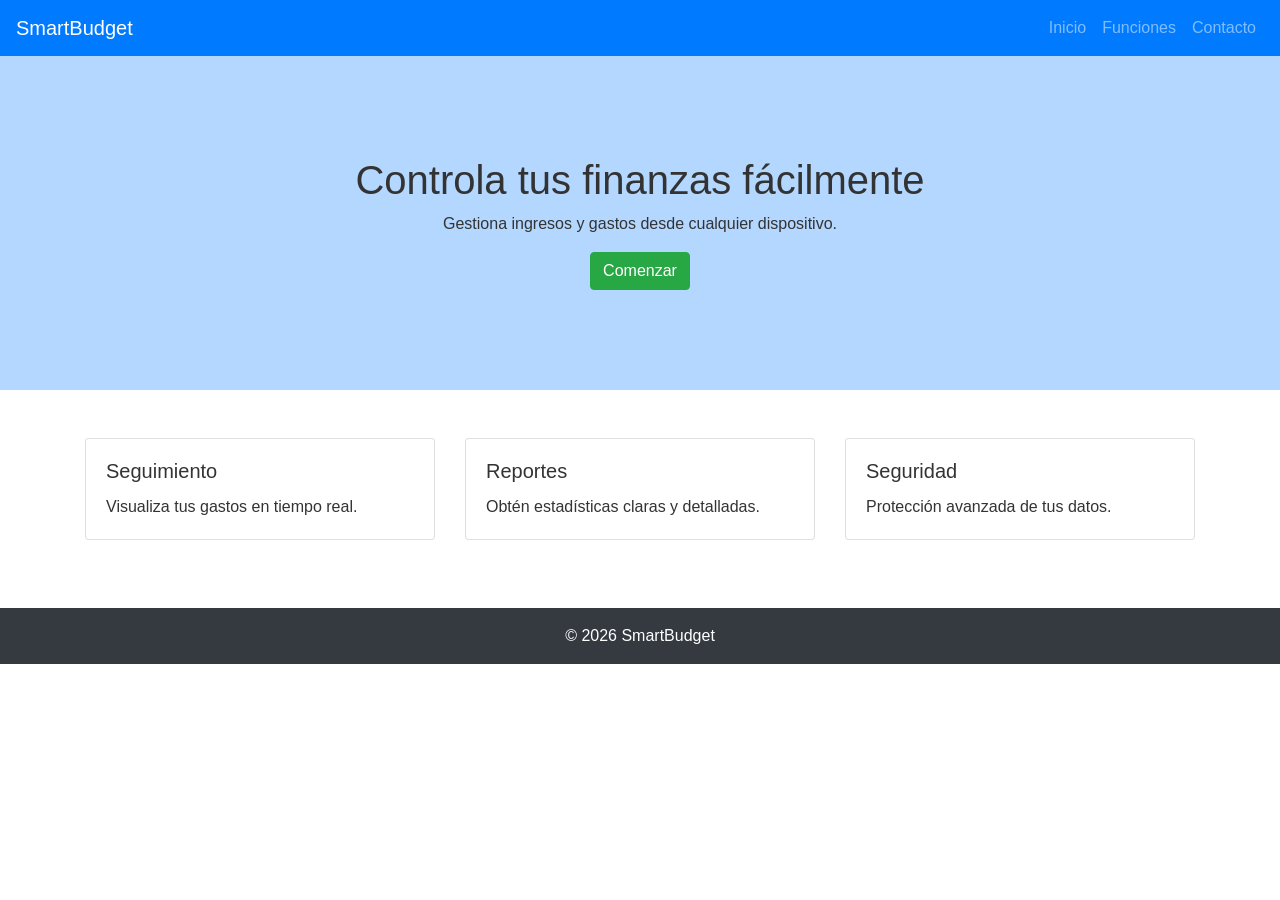
<file: index.html>
<!DOCTYPE html>
<html lang="es">
<head>
    <meta charset="UTF-8">
    <meta name="viewport" content="width=device-width, initial-scale=1.0">
    <title>SmartBudget</title>
    
    <!-- Bootstrap 4 CDN -->
    <link rel="stylesheet" href="https://cdn.jsdelivr.net/npm/bootstrap@4.6.2/dist/css/bootstrap.min.css">
    
    <!-- Estilos compilados -->
    <link rel="stylesheet" href="css/style.css">
</head>
<body>

<!-- Navbar (Bootstrap + BEM) -->
<nav class="navbar navbar-expand-lg navbar-dark bg-primary header">
  <a class="navbar-brand header__logo" href="#">SmartBudget</a>
  <button class="navbar-toggler" type="button" data-toggle="collapse" data-target="#navbarNav">
    <span class="navbar-toggler-icon"></span>
  </button>
  <div class="collapse navbar-collapse" id="navbarNav">
    <ul class="navbar-nav ml-auto header__menu">
      <li class="nav-item"><a class="nav-link" href="#">Inicio</a></li>
      <li class="nav-item"><a class="nav-link" href="#">Funciones</a></li>
      <li class="nav-item"><a class="nav-link" href="#">Contacto</a></li>
    </ul>
  </div>
</nav>

<!-- Hero Section -->
<header class="hero text-center">
    <div class="container">
        <h1 class="hero__title">Controla tus finanzas fácilmente</h1>
        <p class="hero__subtitle">Gestiona ingresos y gastos desde cualquier dispositivo.</p>
        <button class="btn btn-success hero__button" data-toggle="modal" data-target="#demoModal">Comenzar</button>
    </div>
</header>

<!-- Features Section -->
<section class="features container mt-5">
    <div class="row">
        <div class="col-md-4">
            <div class="card features__card">
                <div class="card-body">
                    <h5 class="card-title">Seguimiento</h5>
                    <p class="card-text">Visualiza tus gastos en tiempo real.</p>
                </div>
            </div>
        </div>
        <div class="col-md-4">
            <div class="card features__card">
                <div class="card-body">
                    <h5 class="card-title">Reportes</h5>
                    <p class="card-text">Obtén estadísticas claras y detalladas.</p>
                </div>
            </div>
        </div>
        <div class="col-md-4">
            <div class="card features__card">
                <div class="card-body">
                    <h5 class="card-title">Seguridad</h5>
                    <p class="card-text">Protección avanzada de tus datos.</p>
                </div>
            </div>
        </div>
    </div>
</section>

<!-- Modal -->
<div class="modal fade" id="demoModal">
  <div class="modal-dialog">
    <div class="modal-content">
      <div class="modal-header">
        <h5 class="modal-title">Bienvenido a SmartBudget</h5>
        <button type="button" class="close" data-dismiss="modal">&times;</button>
      </div>
      <div class="modal-body">
        Próximamente versión completa disponible.
      </div>
    </div>
  </div>
</div>

<footer class="footer text-center mt-5 p-3 bg-dark text-white">
    © 2026 SmartBudget
</footer>

<script src="https://code.jquery.com/jquery-3.5.1.slim.min.js"></script>
<script src="https://cdn.jsdelivr.net/npm/bootstrap@4.6.0/dist/js/bootstrap.bundle.min.js"></script>

</body>
</html>
</file>
<file: css/style.css>
* {
  box-sizing: border-box;
}

body {
  font-family: "Arial", sans-serif;
  color: #333;
}

.hero {
  display: flex;
  justify-content: center;
  align-items: center;
  flex-direction: column;
  padding: 100px 20px;
  background: rgb(178.5, 215.4, 255);
}

.features__card {
  margin-bottom: 20px;
}

/*# sourceMappingURL=style.css.map */
</file>
